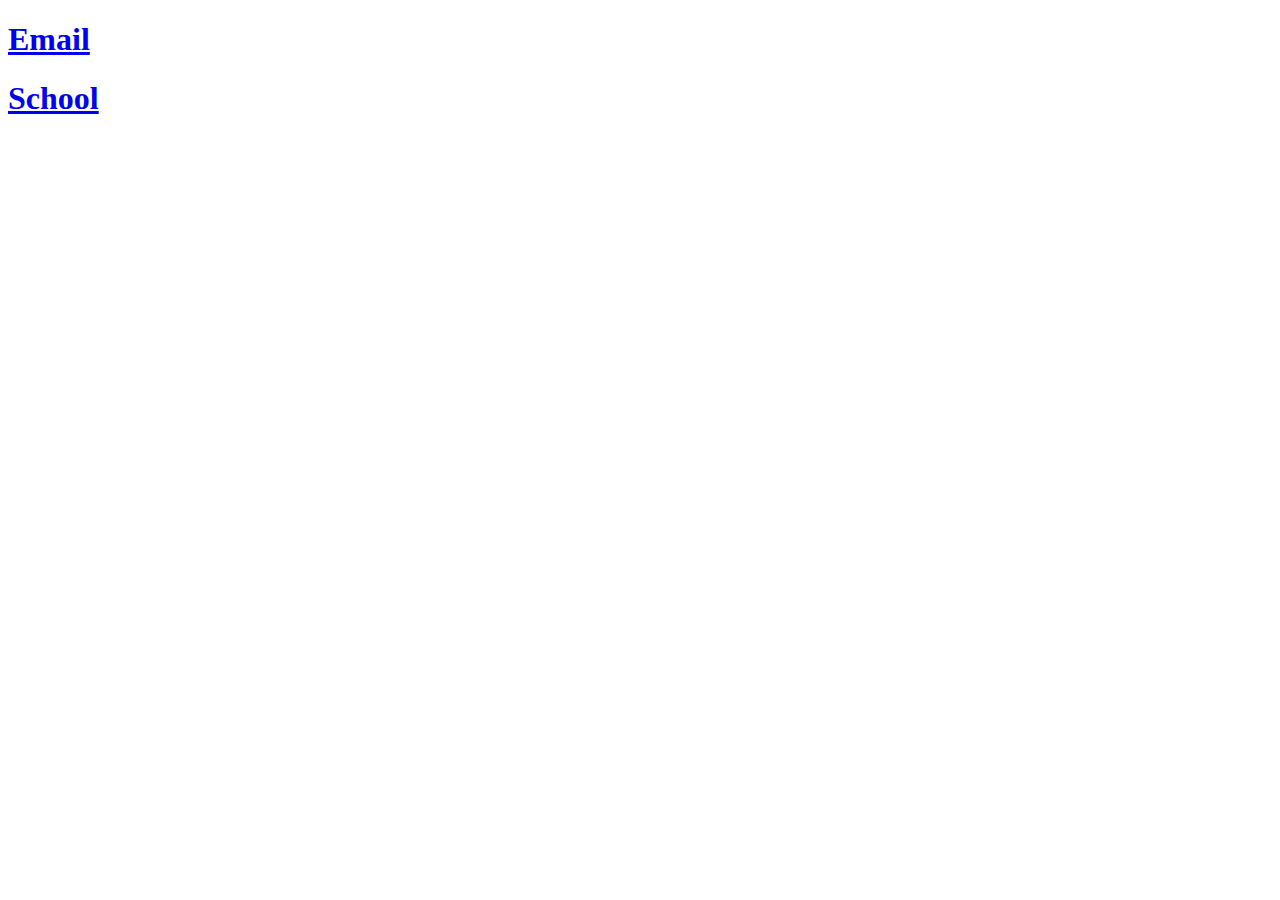
<file: contact me.html>
<!DOCTYPE html>
<html lang="en" dir="ltr">
  <head>
    <meta charset="utf-8">
    <title>Contact me</title>

  </head>
  <body>

<h1><a href="mailto:nsvircevic7@gmail.com">Email</a></h1>
<h1><a href="https://www.cityacademy.co.uk/information-for-parents-and-students/121.html">School</a></h1>



  </body>
</html>
</file>
